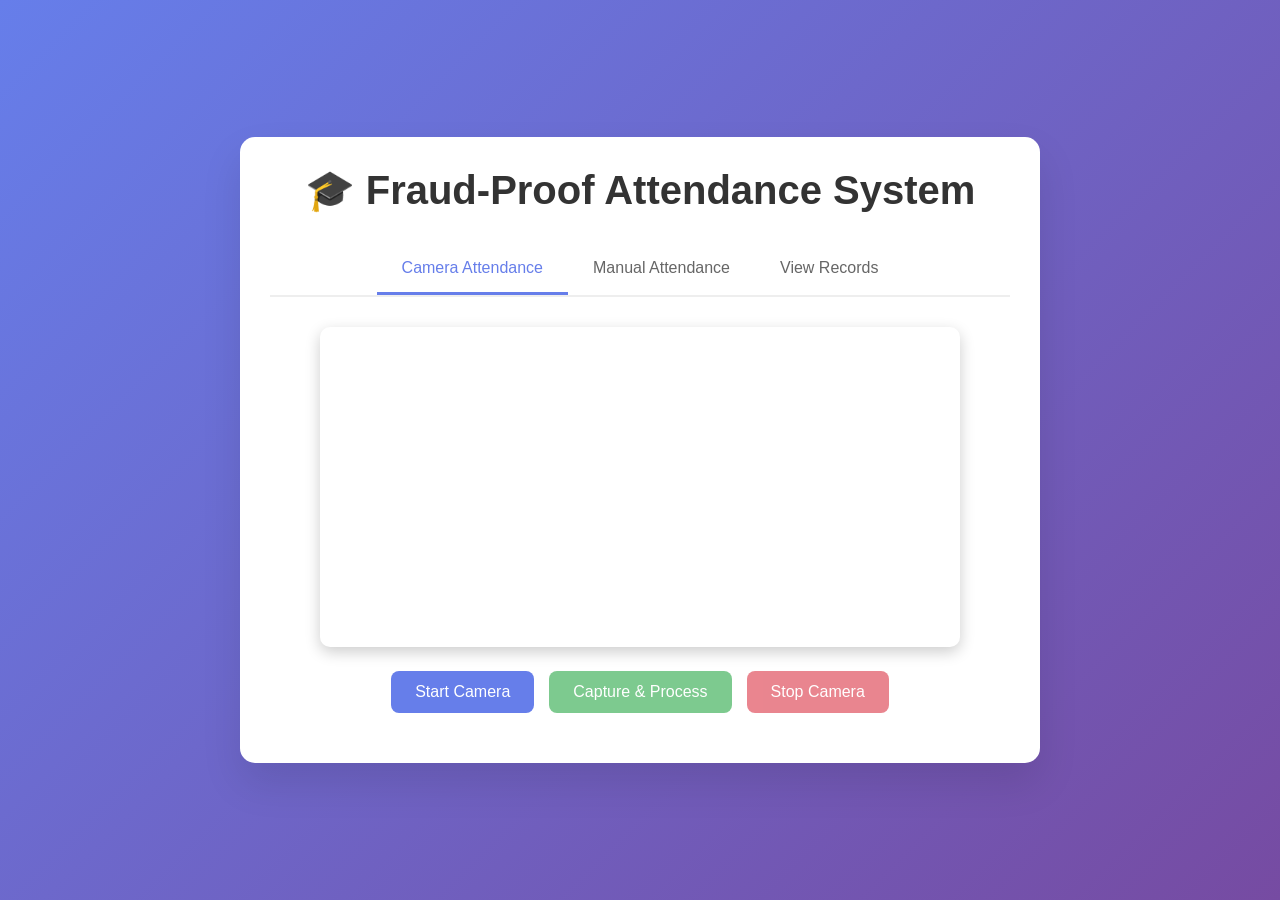
<file: frontend/index.html>
<!DOCTYPE html>
<html lang="en">
<head>
    <meta charset="UTF-8">
    <meta name="viewport" content="width=device-width, initial-scale=1.0">
    <title>Fraud-Proof Attendance System</title>
    <link rel="stylesheet" href="style.css">
</head>
<body>
    <div class="container">
        <h1>🎓 Fraud-Proof Attendance System</h1>

        <div class="tabs">
            <button class="tab-button active" onclick="showTab('camera')">Camera Attendance</button>
            <button class="tab-button" onclick="showTab('manual')">Manual Attendance</button>
            <button class="tab-button" onclick="showTab('records')">View Records</button>
        </div>

        <div id="camera-tab" class="tab-content active">
            <div class="camera-section">
                <video id="video" autoplay playsinline></video>
                <canvas id="canvas" style="display: none;"></canvas>
                <div class="controls">
                    <button id="start-camera" class="btn primary">Start Camera</button>
                    <button id="capture" class="btn success" disabled>Capture & Process</button>
                    <button id="stop-camera" class="btn danger" disabled>Stop Camera</button>
                </div>
                <div id="status" class="status"></div>
            </div>
        </div>

        <div id="manual-tab" class="tab-content">
            <div class="manual-section">
                <input type="text" id="name-input" placeholder="Enter name" class="input-field">
                <button id="mark-manual" class="btn primary">Mark Attendance</button>
                <div id="manual-status" class="status"></div>
            </div>
        </div>

        <div id="records-tab" class="tab-content">
            <div class="records-section">
                <button id="refresh-records" class="btn secondary">Refresh Records</button>
                <div id="records-list" class="records-list"></div>
            </div>
        </div>
    </div>

    <script src="script.js"></script>
</body>
</html>
</file>
<file: frontend/style.css>
* {
    margin: 0;
    padding: 0;
    box-sizing: border-box;
}

body {
    font-family: 'Segoe UI', Tahoma, Geneva, Verdana, sans-serif;
    background: linear-gradient(135deg, #667eea 0%, #764ba2 100%);
    min-height: 100vh;
    display: flex;
    justify-content: center;
    align-items: center;
    padding: 20px;
}

.container {
    background: white;
    border-radius: 15px;
    box-shadow: 0 20px 40px rgba(0, 0, 0, 0.1);
    padding: 30px;
    max-width: 800px;
    width: 100%;
    text-align: center;
}

h1 {
    color: #333;
    margin-bottom: 30px;
    font-size: 2.5em;
}

.tabs {
    display: flex;
    justify-content: center;
    margin-bottom: 30px;
    border-bottom: 2px solid #eee;
}

.tab-button {
    background: none;
    border: none;
    padding: 15px 25px;
    cursor: pointer;
    font-size: 16px;
    font-weight: 500;
    color: #666;
    border-bottom: 3px solid transparent;
    transition: all 0.3s ease;
}

.tab-button.active {
    color: #667eea;
    border-bottom-color: #667eea;
}

.tab-button:hover {
    color: #667eea;
}

.tab-content {
    display: none;
}

.tab-content.active {
    display: block;
}

.camera-section, .manual-section, .records-section {
    margin-top: 20px;
}

#video {
    width: 100%;
    max-width: 640px;
    border-radius: 10px;
    box-shadow: 0 5px 15px rgba(0, 0, 0, 0.2);
    margin-bottom: 20px;
}

.controls {
    display: flex;
    justify-content: center;
    gap: 15px;
    margin-bottom: 20px;
    flex-wrap: wrap;
}

.btn {
    padding: 12px 24px;
    border: none;
    border-radius: 8px;
    font-size: 16px;
    font-weight: 500;
    cursor: pointer;
    transition: all 0.3s ease;
    min-width: 120px;
}

.btn.primary {
    background: #667eea;
    color: white;
}

.btn.primary:hover {
    background: #5a6fd8;
    transform: translateY(-2px);
}

.btn.success {
    background: #28a745;
    color: white;
}

.btn.success:hover {
    background: #218838;
    transform: translateY(-2px);
}

.btn.danger {
    background: #dc3545;
    color: white;
}

.btn.danger:hover {
    background: #c82333;
    transform: translateY(-2px);
}

.btn.secondary {
    background: #6c757d;
    color: white;
}

.btn.secondary:hover {
    background: #5a6268;
    transform: translateY(-2px);
}

.btn:disabled {
    opacity: 0.6;
    cursor: not-allowed;
    transform: none;
}

.input-field {
    padding: 12px 16px;
    border: 2px solid #ddd;
    border-radius: 8px;
    font-size: 16px;
    width: 100%;
    max-width: 300px;
    margin-bottom: 15px;
    transition: border-color 0.3s ease;
}

.input-field:focus {
    outline: none;
    border-color: #667eea;
}

.status {
    margin-top: 15px;
    padding: 10px;
    border-radius: 5px;
    font-weight: 500;
    min-height: 20px;
}

.status:empty {
    display: none;
}

.records-list {
    margin-top: 20px;
    text-align: left;
}

.records-table {
    width: 100%;
    border-collapse: collapse;
    margin-top: 15px;
}

.records-table th, .records-table td {
    padding: 12px;
    text-align: left;
    border-bottom: 1px solid #ddd;
}

.records-table th {
    background: #f8f9fa;
    font-weight: 600;
    color: #333;
}

.records-table tr:hover {
    background: #f8f9fa;
}

@media (max-width: 768px) {
    .container {
        padding: 20px;
        margin: 10px;
    }

    h1 {
        font-size: 2em;
    }

    .tabs {
        flex-direction: column;
    }

    .tab-button {
        padding: 10px 15px;
    }

    .controls {
        flex-direction: column;
        align-items: center;
    }

    .btn {
        width: 100%;
        max-width: 200px;
    }

    #video {
        max-width: 100%;
    }
}
</file>
